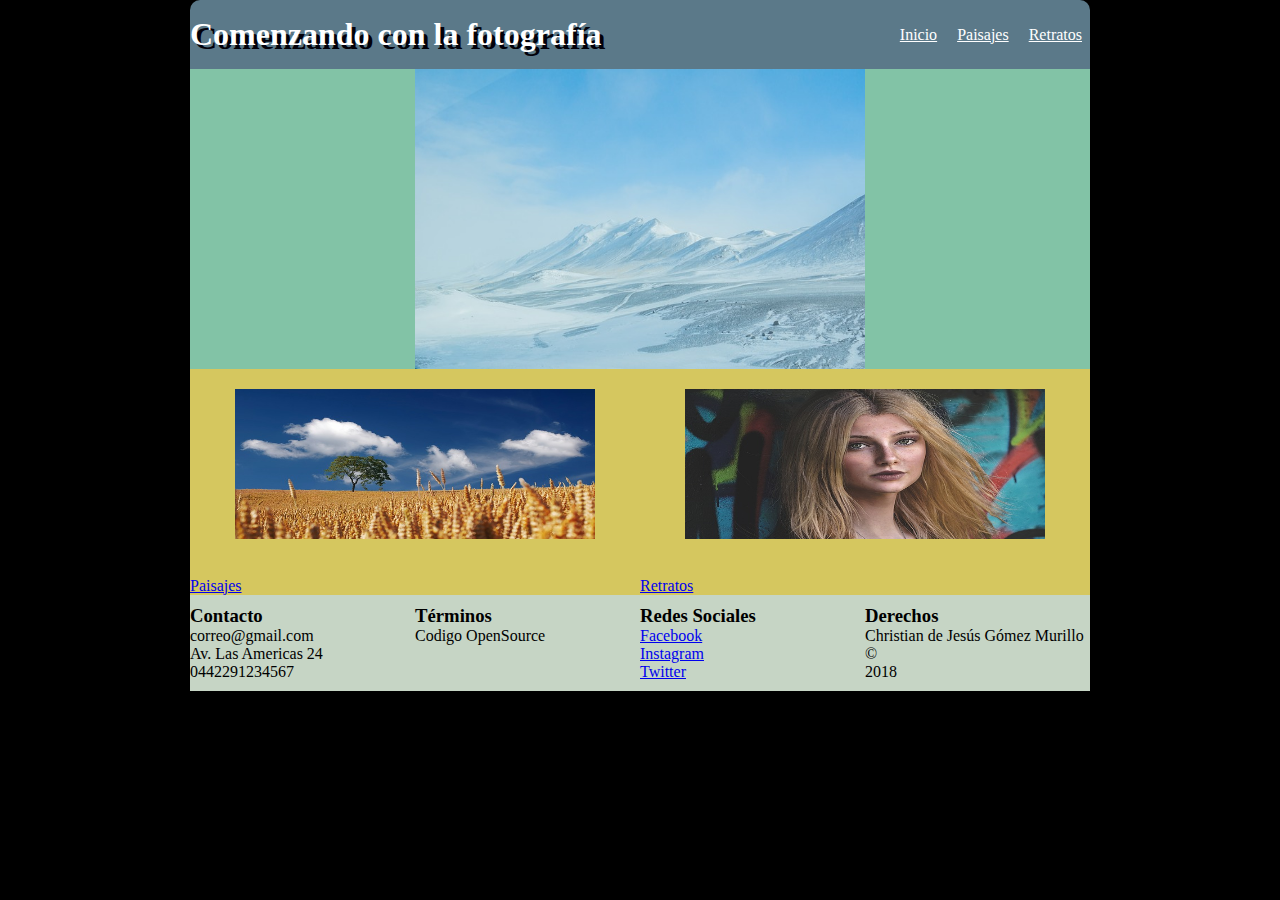
<file: index.html>
<!DOCTYPE html>
<html lang="es">
<head>
    <meta charset="UTF-8">
    <meta name="viewport" content="width=device-width, initial-scale=1.0">
    <meta http-equiv="X-UA-Compatible" content="ie=edge">
    <link rel="stylesheet" href="css/estilos.css">
    <title>Comenzando con la fotografía</title>
</head>
<body>
    <header class="header">
        <div class="contenedor logo-nav-contenedor">
        <h1 class="logo">
                Comenzando con la fotografía
        </h1>
        <nav class="navegacion">
            <ul>
                <li><a href="index.html">Inicio</a></li>
                <li><a href="html/paisajes.html">Paisajes</a></li>
                <li><a href="html/retratos.html">Retratos</a></li>
            </ul>
        </nav>
        </div>
    </header>
    
    <section class="section">

        <div class="contenedor">

        <div class="imgCentral">
            <figure class="img1"><img src="img/paisaje1.jpg" alt=""></figure>
            
        </div>
        
        <div class="contenedorFlex">
            <div class="imgIzq">
                <figure>
                    <img src="img/paisaje2.jpg" alt=""><br>
                </figure>
                <a href="html/paisajes.html">Paisajes</a>
            </div>
            <div class="imgDer">
                <figure>
                    <img src="img/retrato1.jpg" alt=""><br>
                </figure>
                <a href="html/retratos.html">Retratos</a>
            </div>
        </div>
        </div>
        
    </section>
    <div class="contenedor">
    <footer>
        <div class="footer-contenedor">
            <div class="footer-main">
                <div class="footer-columna">
                    <h3>Contacto</h3>
                    <span class="correo"><p>correo@gmail.com</p></span>
                    <span class="direccion"><p>Av. Las Americas 24</p></span>
                    <span class="telefono"><p>0442291234567</p></span>
                </div>
                <div class="footer-columna">
                    <h3>Términos</h3>
                    <p>Codigo OpenSource</p>
                </div>
                <div class="footer-columna">
                    <h3>Redes Sociales</h3>
                    <a href="https://www.facebook.com/">Facebook</a><br>
                    <a href="https://www.instagram.com/">Instagram</a><br>
                    <a href="https://twitter.com/">Twitter</a>
                </div>
                <div class="footer-columna">
                    <h3>Derechos</h3>
                    <p>Christian de Jesús Gómez Murillo</p>
                    <p>&copy;</p>
                    <p>2018</p>
                </div>
            </div>
        </div>
    </footer>
    </div>
</body>
</html>
</file>
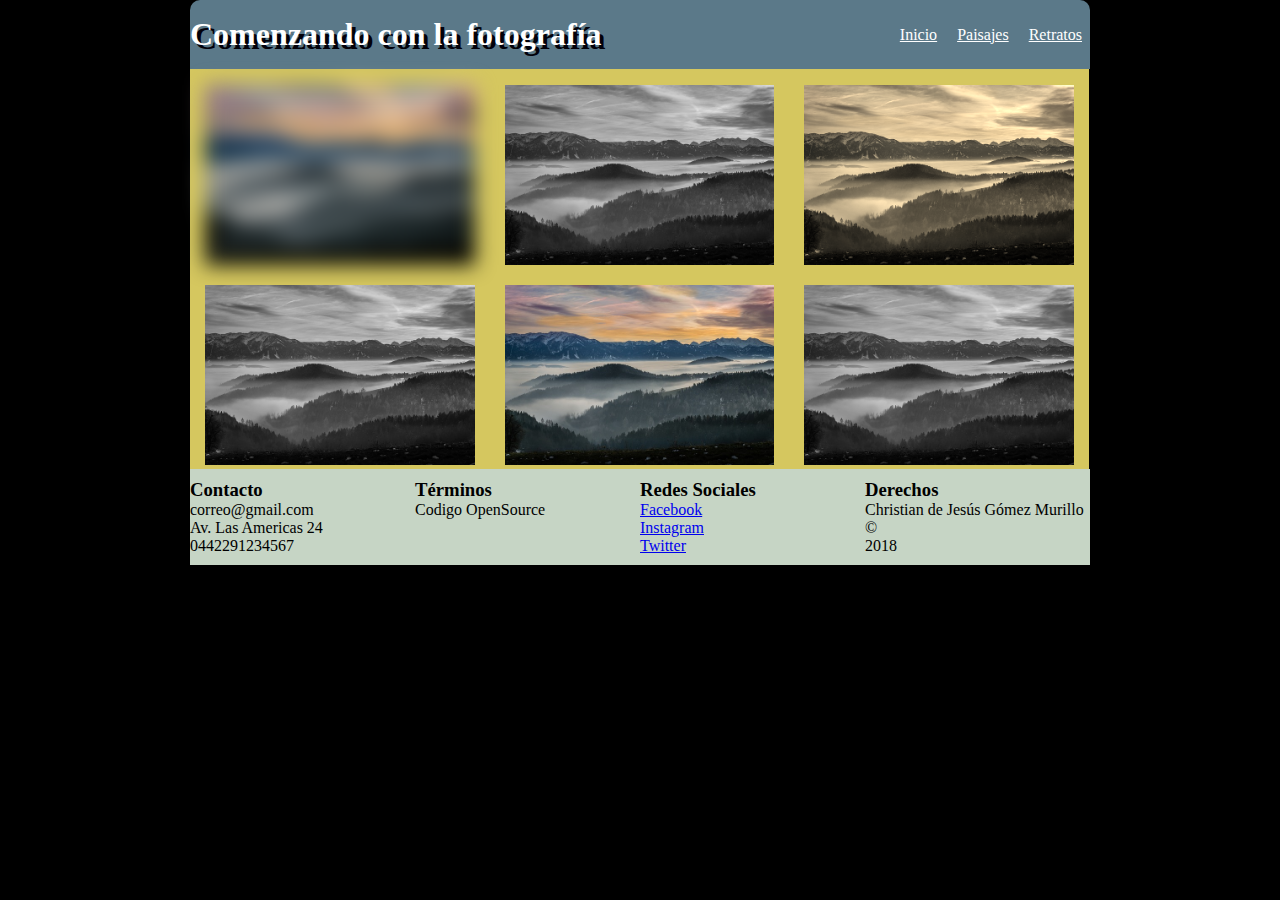
<file: html/paisajes.html>
<!DOCTYPE html>
<html lang="en">
<head>
    <meta charset="UTF-8">
    <meta name="viewport" content="width=device-width, initial-scale=1.0">
    <meta http-equiv="X-UA-Compatible" content="ie=edge">
    <link rel="stylesheet" href="../css/estilos.css">
    <title>Paisajes</title>
</head>
<body>
    <header class="header">
        <div class="contenedor logo-nav-contenedor">
        <h1 class="logo">
                Comenzando con la fotografía
        </h1>
        <nav class="navegacion">
            <ul>
                <li><a class="inicio" href="../index.html">Inicio</a></li>
                <li><a class="paisajes" href="paisajes.html">Paisajes</a></li>
                <li><a class="retra" href="retratos.html">Retratos</a></li>
            </ul>
        </nav>
        </div>
    </header>
    <section class="section">
        <div class="contenedor">
            <div class="paisajes-main">
                <div class="columna1">
                    <div class="bloque1"><figure class="img-paisaje-1"><img src="../img/paisaje3.jpg" alt=""></figure></div>
                    <div class="bloque2"><figure class="img-paisaje-1"><img src="../img/paisaje3.jpg" alt=""></figure></div>
                </div>
                <div class="columna2">
                    <div class="bloque3"><figure class="img-paisaje-1"><img src="../img/paisaje3.jpg" alt=""></figure></div>
                    <div class="bloque4"><figure class="img-paisaje-1"><img src="../img/paisaje3.jpg" alt=""></figure></div>
                </div>
                <div class="columna3">
                    <div class="bloque5"><figure class="img-paisaje-1"><img src="../img/paisaje3.jpg" alt=""></figure></div>
                    <div class="bloque6"><figure class="img-paisaje-1"><img src="../img/paisaje3.jpg" alt=""></figure></div>
                </div>
            </div>
        </div>
    </section>
    <div class="contenedor">
            <footer>
                <div class="footer-contenedor">
                    <div class="footer-main">
                        <div class="footer-columna">
                            <h3>Contacto</h3>
                            <span class="correo"><p>correo@gmail.com</p></span>
                            <span class="direccion"><p>Av. Las Americas 24</p></span>
                            <span class="telefono"><p>0442291234567</p></span>
                        </div>
                        <div class="footer-columna">
                            <h3>Términos</h3>
                            <p>Codigo OpenSource</p>
                        </div>
                        <div class="footer-columna">
                            <h3>Redes Sociales</h3>
                            <a href="https://www.facebook.com/">Facebook</a><br>
                            <a href="https://www.instagram.com/">Instagram</a><br>
                            <a href="https://twitter.com/">Twitter</a>
                        </div>
                        <div class="footer-columna">
                            <h3>Derechos</h3>
                            <p>Christian de Jesús Gómez Murillo</p>
                            <p>&copy;</p>
                            <p>2018</p>
                        </div>
                    </div>
                </div>
            </footer>
    </div>
</body>
</html>
</file>
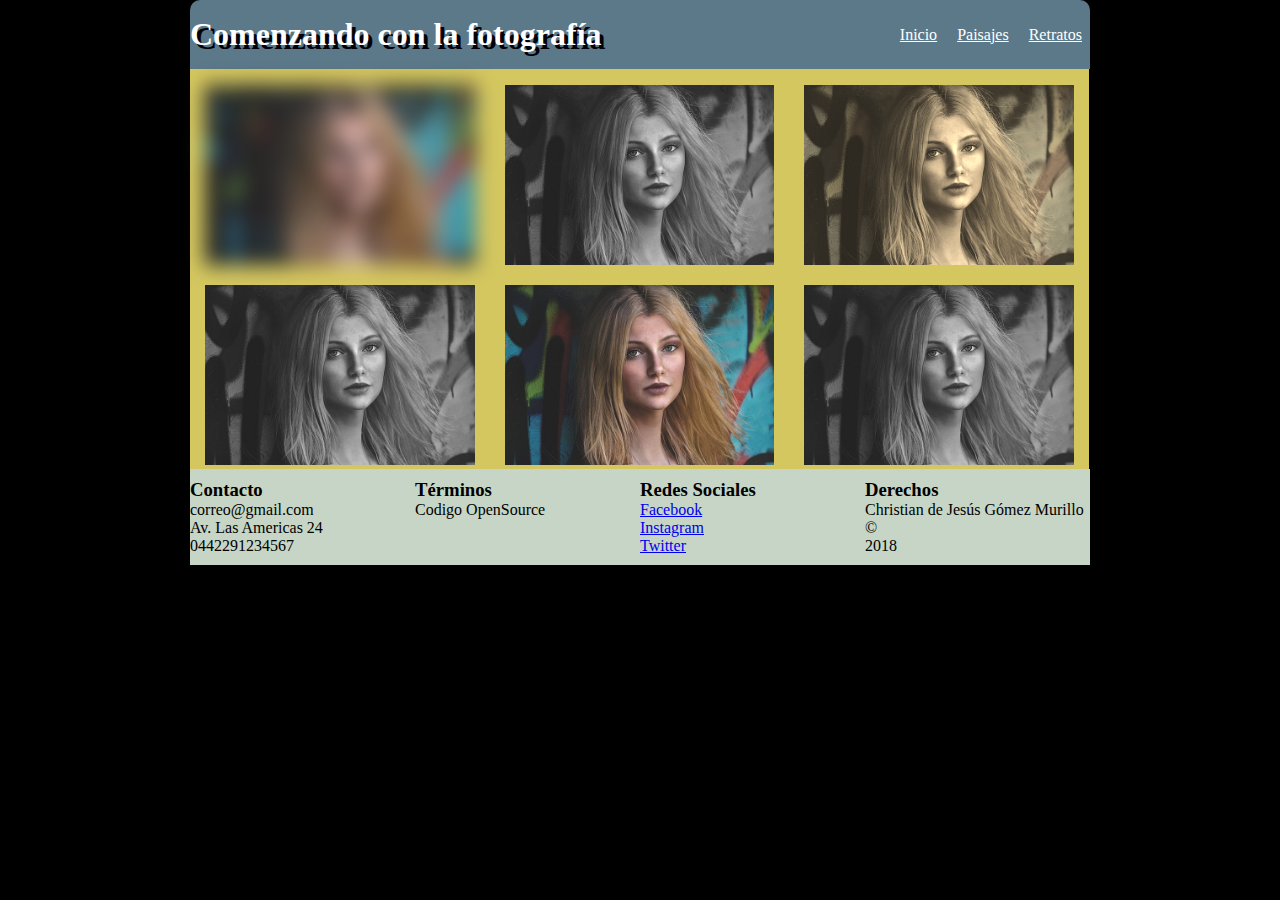
<file: html/retratos.html>
<!DOCTYPE html>
<html lang="en">
<head>
    <meta charset="UTF-8">
    <meta name="viewport" content="width=device-width, initial-scale=1.0">
    <meta http-equiv="X-UA-Compatible" content="ie=edge">
    <link rel="stylesheet" href="../css/estilos.css">
    <title>Retratos</title>
</head>
<body>
    <header class="header">
        <div class="contenedor logo-nav-contenedor">
        <h1 class="logo">
                Comenzando con la fotografía
        </h1>
        <nav class="navegacion">
            <ul>
                <li><a href="../index.html">Inicio</a></li>
                <li><a href="paisajes.html">Paisajes</a></li>
                <li><a href="retratos.html">Retratos</a></li>
            </ul>
        </nav>
        </div>
    </header>
    <section class="section">
            <div class="contenedor">
                <div class="paisajes-main">
                    <div class="columna1">
                        <div class="bloque1"><figure class="img-paisaje-1"><img src="../img/retrato1.jpg" alt=""></figure></div>
                        <div class="bloque2"><figure class="img-paisaje-1"><img src="../img/retrato1.jpg" alt=""></figure></div>
                    </div>
                    <div class="columna2">
                        <div class="bloque3"><figure class="img-paisaje-1"><img src="../img/retrato1.jpg" alt=""></figure></div>
                        <div class="bloque4"><figure class="img-paisaje-1"><img src="../img/retrato1.jpg" alt=""></figure></div>
                    </div>
                    <div class="columna3">
                        <div class="bloque5"><figure class="img-paisaje-1"><img src="../img/retrato1.jpg" alt=""></figure></div>
                        <div class="bloque6"><figure class="img-paisaje-1"><img src="../img/retrato1.jpg" alt=""></figure></div>
                    </div>
                </div>
            </div>
        </section>
        <div class="contenedor">
                <footer>
                    <div class="footer-contenedor">
                        <div class="footer-main">
                            <div class="footer-columna">
                                <h3>Contacto</h3>
                                <span class="correo"><p>correo@gmail.com</p></span>
                                <span class="direccion"><p>Av. Las Americas 24</p></span>
                                <span class="telefono"><p>0442291234567</p></span>
                            </div>
                            <div class="footer-columna">
                                <h3>Términos</h3>
                                <p>Codigo OpenSource</p>
                            </div>
                            <div class="footer-columna">
                                <h3>Redes Sociales</h3>
                                <a href="https://www.facebook.com/">Facebook</a><br>
                                <a href="https://www.instagram.com/">Instagram</a><br>
                                <a href="https://twitter.com/">Twitter</a>
                            </div>
                            <div class="footer-columna">
                                <h3>Derechos</h3>
                                <p>Christian de Jesús Gómez Murillo</p>
                                <p>&copy;</p>
                                <p>2018</p>
                            </div>
                        </div>
                    </div>
                </footer>
        </div>
</body>
</html>
</file>
<file: css/estilos.css>
*{
    margin: 0;
}
body{
    margin: 0;
    background: black;
    font-family: 'Dancing Script', cursive;
}
.contenedor{
    max-width: 900px;
    margin: 0 auto; 
}
@media screen and (max-width:480px){
    .contenedor{
        width: 100%;
        margin: 0 auto;
        padding: auto;
        
    }
}
/*--------------logo y navegacion---------------*/
.header{
    background:  #5b7989;
    padding: 1rem 0;

    /*position: fixed;*/
    
    max-width: 900px;
    margin: auto;

    border-top-left-radius: 10px;
    border-top-right-radius: 10px;
    animation: slidein 1s;
}
    /*
.header a{
    color: white;
    text-decoration: none;
}
*/
.logo{
    color: white;
    text-shadow: 4px 4px #02010a;
}

.logo-nav-contenedor{
    display: flex;
    justify-content: space-between;
    align-items: center;
    flex-wrap: wrap;
}

.navegacion ul{
    margin: 0;
    padding: 0;
    list-style: none;
}
.navegacion ul li{
    display: inline-block;
}  
.navegacion ul li a{
    display: block;
    padding: 0.5rem;
    color: white;
    text-decoration: underline;   
}

.navegacion ul li a:hover{
    color: orange;
    text-decoration: underline;
}


@media only screen and (max-width:767px ){
    .navegacion{
        width: 100%;
    }
    .navegacion ul li{
        display: inline-block;
    }  
    .navegacion ul li a{
        display: block;
        padding: 0.5rem;
    }
    .navegacion ul li a:hover{
        background-color: black;
    }
}
@-webkit-keyframes slidein{
    0%{
        margin-top: 150%;
    }
    60%{
        margin-top: -5%;
    }
    100%{
        margin-top: 0%;
    }
    
}
/*----------------Header--------------------------*/
/*----------------Imagen 1 ------------------------*/
.section .contenedor .imgCentral{
    width: 100%;
    max-width: 900px;
    background: #82c3a6;
}

.section .contenedor .imgCentral .img1 img{
    display: block;
    margin: auto;
    padding: auto;
    width: 50%;  
    
    
}


@media screen and (max-width: 480px){
    .section .contenedor .imgCentral{
        width: 100%;
        background: #82c3a6;
        
    }
    .section .contenedor .imgCentral .img1 img{
        display: block;
        margin: auto;
        padding: auto;
        width: 50%;  
        box-shadow: #02010a 2px;
    }
}
/*----------------Imagen 1 ------------------------*/
/*----------------Caja imagen 2 y 3 ------------------*/
.contenedorFlex{
    max-width: 900px;
    
    display: flex;
    flex-flow: row wrap;
}
.imgIzq{
    width: 50%;
    background:  #d5c75f;
}


.imgIzq figure img{
    width: 80%;
    height: 150px;
    display: block;
    margin: auto;
    padding: 20px;
    
}
.imgIzq figure img:hover{
    box-shadow: #82c3a6;    
    border: 2px;
    transform: rotate(10deg);
    
    
}
.imgDer{
    width: 50%;
    background:  #d5c75f;
    
}
.imgDer figure img{
    width: 80%;
    height: 150px;
    display: block;
    margin: auto;
    padding: 20px;
           
}
.imgDer figure img{
    box-shadow: 2px #02010a ;
}
.imgDer figure img:hover{
    
    transform: translate(5px,-20px);
}
@media screen and (max-width: 480px){
    .contenedorFlex{
        display: flex;
        flex-flow: column wrap;
    }
    .imgIzq{
        width: 100%;
        background:  #d5c75f;
    }
    .imgIzq figure img:hover{
        box-shadow: #82c3a6;    
        border: 2px;
        transform: rotate(10deg)
        
    }
    
    .imgDer{
        width: 100%;
        background:  #d5c75f;
    }
}
/*-----------------imagenes 2 y 3-----------------*/
/**---------------------footer---------------------*/
footer{
    width: 100%;
}
.footer-contenedor{
    width: 100%;
    background: #C6d5c5;
}
.footer-main{
    width: 100%;
    max-width: 900px;
    margin: auto;
    padding: 10px 0;
    display: flex;
    flex-wrap: wrap;
}
.footer-main .footer-columna{
    width: calc(100%/4);
    text-align: justify;
    
}
.footer-main .footer-columna a{
    display: inline-block;
}

@media screen and (max-width: 480px){
    footer{
        width: 100%;
        margin: auto;
        padding: auto;
    }
    .footer-contenedor{
        width: 100%;
    }
    .footer-main{
        width: 100%;
        margin: auto;
        padding: 50px 0;
        display: flex;
        flex-wrap: wrap;
        flex-direction: column;
    }
}
/*-------------------Estilos paisajes.html-----------------------------------*/
.paisajes-main{
    width: 100%;;
    max-width: 900px;
    margin: auto;
    display: flex;
    flex-direction: row;
    flex-wrap: wrap;
    
}
.columna1{
    width: 33.3%;
}
.columna2{
    width: 33.3%;
}
.columna3{
    width: 33.3%;
}
div[class*="bloque"]{
    max-width: 100%;
    min-height: 200px;
    flex: 1 2 40%;
}

.bloque1{
    width: 100%;
    height: 100px;
    background: #d5c75f;
    
}
.bloque2{
    width: 100%;
    height: 100px;
    background:#d5c75f;
}
.bloque3{
    width: 100%;
    height: 100px;
    background: #d5c75f;
    
}
.bloque4{
    width: 100%;
    height: 100px;
    background: #d5c75f;
}
.bloque5{
    width: 100%;
    height: 100px;
    background: #d5c75f;
}
.bloque6{
    width: 100%;
    height: 100px;
    background: #d5c75f;
}
.section{
    width: 100%;
}
/*-----------------------------------------------*/
.section .contenedor .paisajes-main .columna1 .bloque1 .img-paisaje-1 img{
    display: block;
    margin: auto;
    padding-top: 16px;;
    width: 90%;
    height: 90%;
    box-shadow: #02010a 2px;
}
.section .contenedor .paisajes-main .columna1 .bloque2 .img-paisaje-1 img{
    display: block;
    margin: auto;
    padding-top: 16px;;
    width: 90%;
    height: 90%;
    box-shadow: #02010a 2px;
}
.section .contenedor .paisajes-main .columna2 .bloque3 .img-paisaje-1 img{
    display: block;
    margin: auto;
    padding-top: 16px;;
    width: 90%;
    height: 90%;
    box-shadow: #02010a 2px;
}
.section .contenedor .paisajes-main .columna2 .bloque4 .img-paisaje-1 img{
    display: block;
    margin: auto;
    padding-top: 16px;;
    width: 90%;
    height: 90%;
    box-shadow: #02010a 2px;
}
.section .contenedor .paisajes-main .columna3 .bloque5 .img-paisaje-1 img{
    display: block;
    margin: auto;
    padding-top: 16px;;
    width: 90%;
    height: 90%;
    box-shadow: #02010a 2px;
}
.section .contenedor .paisajes-main .columna3 .bloque6 .img-paisaje-1 img{
    display: block;
    margin: auto;
    padding-top: 16px;;
    width: 90%;
    height: 90%;
    box-shadow: #02010a 2px;
}

/*-------------------------------------------------------*/
.section .contenedor .paisajes-main .columna1 .bloque1 .img-paisaje-1 img{
    -webkit-filter: blur(10px);
    filter: blur(10px);
}
.section .contenedor .paisajes-main .columna2 .bloque3 .img-paisaje-1 img{
    -webkit-filter: grayscale(100%);
    filter: grayscale(100%);
}
.section .contenedor .paisajes-main .columna1 .bloque2 .img-paisaje-1 img{
    -webkit-filter: grayscale(100%);
    filter: grayscale(100%);
}
.section .contenedor .paisajes-main .columna3 .bloque6 .img-paisaje-1 img{
    -webkit-filter: grayscale(100%);
    filter: grayscale(100%);
}

.section .contenedor .paisajes-main .columna3 .bloque5 .img-paisaje-1 img{
    -webkit-filter: sepia(90%);
    filter: sepia(90%);
}

@media screen and (max-width: 480px){
    .contedor{
        margin: 0 auto;
        padding: 0;
    }
    .paisajes-main{
        width: 100%;
        margin: 0 auto;
        padding: 50px 0;
        display: flex;
        flex-wrap: wrap;
        flex-direction: column;
    }
    .columna1{
        width: 100%;
    }
    .columna2{
        width: 100%;
    }
    .columna3{
        width: 100%;
    }
    .bloque1{
        width: 100%;
        height: 100px;
        background: #d5c75f;
        
    }
    .bloque2{
        width: 100%;
        height: 100px;
        background:#d5c75f;
    }
    .bloque3{
        width: 100%;
        height: 100px;
        background: #d5c75f;
        
    }
    .bloque4{
        width: 100%;
        height: 100px;
        background: #d5c75f;
    }
    .bloque5{
        width: 100%;
        height: 100px;
        background: #d5c75f;
    }
    .bloque6{
        width: 100%;
        height: 100px;
        background: #d5c75f;
    }
    .section .contenedor .paisajes-main .columna1 .bloque1 .img-paisaje-1 img{
        display: block;
        margin: auto;
        padding: auto;
        max-width: 60%;
        box-shadow: #02010a 2px;
    }
    .section .contenedor .paisajes-main .columna1 .bloque2 .img-paisaje-1 img{
        display: block;
        margin: auto;
        padding: auto;
        max-width: 60%;
        box-shadow: #02010a 2px;
    }
    .section .contenedor .paisajes-main .columna2 .bloque3 .img-paisaje-1 img{
        display: block;
        margin: auto;
        padding: auto;
        max-width: 60%;
        box-shadow: #02010a 2px;
    }
    .section .contenedor .paisajes-main .columna2 .bloque4 .img-paisaje-1 img{
        display: block;
        margin: auto;
        padding: auto;
        max-width: 60%;
        box-shadow: #02010a 2px;
    }
    .section .contenedor .paisajes-main .columna3 .bloque5 .img-paisaje-1 img{
        display: block;
        margin: auto;
        padding: auto;
        max-width: 60%;
        box-shadow: #02010a 2px;
    }
    .section .contenedor .paisajes-main .columna3 .bloque6 .img-paisaje-1 img{
        display: block;
        margin: auto;
        padding: auto;
        max-width: 60%;
        box-shadow: #02010a 2px;
    }
}
</file>
